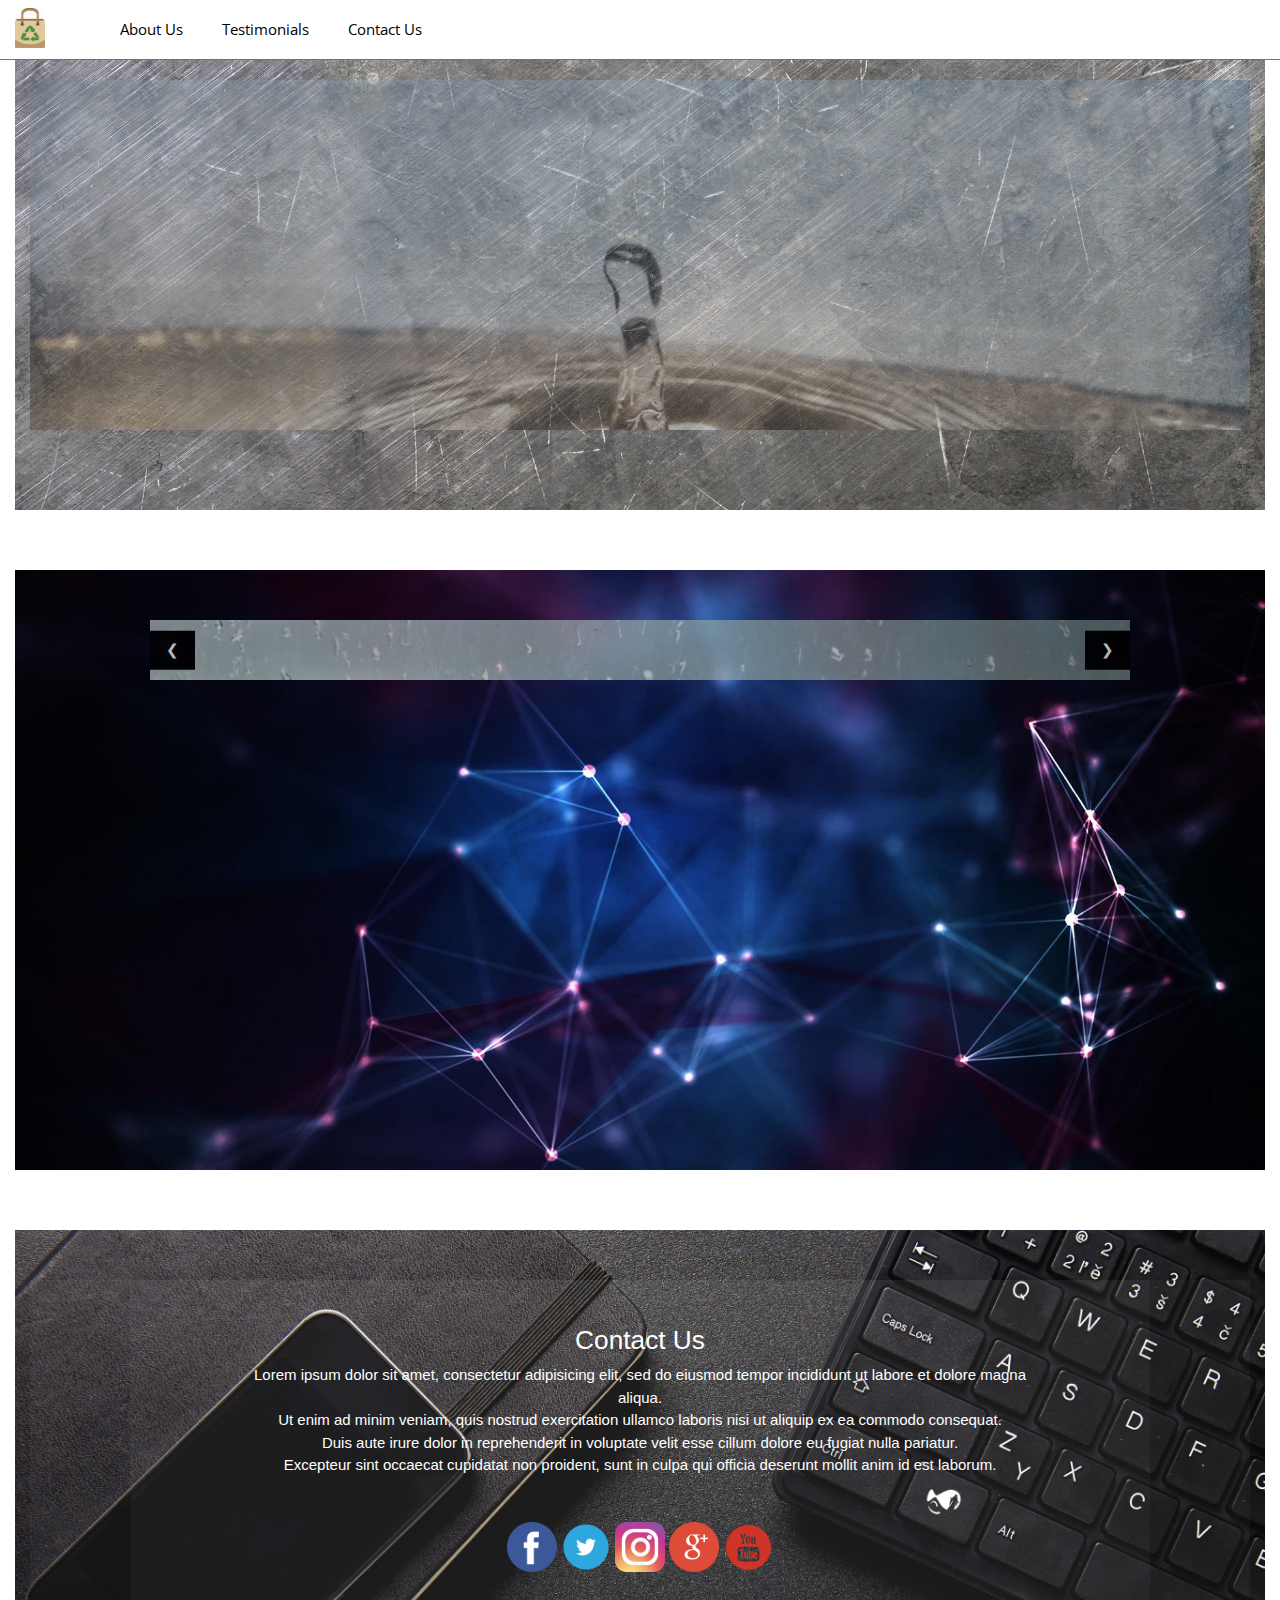
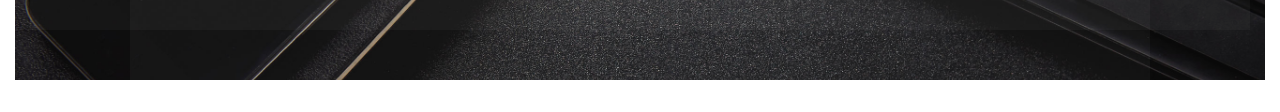
<file: about.html>
<!DOCTYPE html>
<html lang="en">
<head>
  <meta charset="UTF-8">
  <meta name="viewport" content="width=device-width, initial-scale=1.0">
  <meta http-equiv="X-UA-Compatible" content="ie=edge">
  <title>About</title>
  <link rel="stylesheet" href="https://www.w3schools.com/w3css/4/w3.css">
  <link rel="stylesheet" href="css/bootstrap.css">
  <link rel="stylesheet" href="css/about.css">
  <script src="js/scripts.js"></script>
  <link rel="shortcut icon" href="img/recycle.png" type="image/x-icon"/>
</head>
<body>
  <div class="container-fluid">

    <div class="navbar navbar-about">
			<div class="nav nav-about">
				<img class="logo-about" src="img/recycle.png">
				<ul class="navItems navItems-about">
					<li><a href="#about">About Us</a></li>
					<li><a href="#testimonial">Testimonials</a></li>
					<li><a href="#contact">Contact Us</a></li>
				</ul>
			</div>

    <div class="row row-about">
      <div class="col-md-12">
        <div id="about">

        </div>
      </div>
    </div>

    <div class="row row-testimonial">
      <div class="col-md-12">
          <div class="w3-content w3-display-container">
            <div class="slides">
              <h2>Testimonials</h2>
              <h4>Kev In</h4>
              <p> Kev000poo kevooooLorem ipsum dolor sit amet, consectetur adipisicing elit, sed do eiusmod tempor incididunt ut labore et dolore magna aliqua.
              Ut enim ad minim veniam, quis nostrud exercitation ullamco laboris nisi ut aliquip ex ea commodo consequat.
              Duis aute irure dolor in reprehenderit in voluptate velit esse cillum dolore eu fugiat nulla pariatur.
              Excepteur sint occaecat cupidatat non proident, sunt in culpa qui officia deserunt mollit anim id est laborum.</p>
              <img src="img/back2.jpeg" class="user-image">
            </div>
            <div class="slides">
              <h2>Testimonials</h2>
              <h4>Moha Med</h4>
              <p> Mohaaaaaa mohaaaa Lorem ipsum dolor sit amet, consectetur adipisicing elit, sed do eiusmod tempor incididunt
              ut labore et dolore magna aliqua.
              Ut enim ad minim veniam, quis nostrud exercitation ullamco laboris nisi ut aliquip ex ea commodo consequat.
              Duis aute irure dolor in reprehenderit in voluptate velit esse cillum dolore eu fugiat nulla pariatur.
              Excepteur sint occaecat cupidatat non proident, sunt in culpa qui officia deserunt mollit anim id est laborum.</p>
              <img src="img/back2.jpeg" class="user-image">
            </div>
            <div class="slides">
              <h2>Testimonials</h2>
              <h4>Ed Win</h4>
              <p>edededede ededede Lorem ipsum dolor sit amet, consectetur adipisicing elit, sed do eiusmod tempor incididunt
              ut labore et dolore magna aliqua.
              Ut enim ad minim veniam, quis nostrud exercitation ullamco laboris nisi ut aliquip ex ea commodo consequat.
              Duis aute irure dolor in reprehenderit in voluptate velit esse cillum dolore eu fugiat nulla pariatur.</p>
              <img src="img/back2.jpeg" class="user-image">
            </div>
            <div class="slides">
              <h2>Testimonials</h2>
              <h4>Ai Sha</h4>
              <p>Lorem ipsum dolor sit amet, consectetur adipisicing elit, sed do eiusmod tempor incididunt
              ut labore et dolore magna aliqua.
              Ut enim ad minim veniam, quis nostrud exercitation ullamco laboris nisi ut aliquip ex ea commodo consequat.
              Duis aute irure dolor in reprehenderit in voluptate velit esse cillum dolore eu fugiat nulla pariatur.</p>
              <img src="img/back2.jpeg" class="user-image">
            </div>

            <button class="w3-button w3-black w3-display-left" onclick="plusDivs(-1)">&#10094;</button>
            <button class="w3-button w3-black w3-display-right" onclick="plusDivs(1)">&#10095;</button>
          </div>
      </div>
    </div>

    <div class="row row-contact">
      <div class="col-md-12 contact-us">
        <div id="contact">
          <div id="social">
            <h3>Contact Us</h3>
            <p>Lorem ipsum dolor sit amet, consectetur adipisicing elit, sed do eiusmod tempor incididunt ut labore et dolore magna aliqua.<br>
              Ut enim ad minim veniam, quis nostrud exercitation ullamco laboris nisi ut aliquip ex ea commodo consequat.<br>
              Duis aute irure dolor in reprehenderit in voluptate velit esse cillum dolore eu fugiat nulla pariatur.<br>
              Excepteur sint occaecat cupidatat non proident, sunt in culpa qui officia deserunt mollit anim id est laborum.</p>
              <div class="social-logos">
                <div class="facebook">
                  <img src="img/facebook2.png" id="facebook">
                </div>
                <div class="twitter">
                  <img src="img/twitter2.png" id="twitter">
                </div>
                <div class="insta">
                  <img src="img/insta2.png" id="insta">
                </div>
                <div class="google">
                  <img src="img/google2.png" id="google">
                </div>
                <div class="youtube">
                  <img src="img/youtube2.png" id="youtube">
                </div>
              </div>
          </div>
        </div>
      </div>
    </div>

  </div>
</body>
</html>
</file>
<file: css/about.css>
@import url('https://fonts.googleapis.com/css?family=Amatic+SC:700|Skranji:400,700|Josefin+Sans:400,700|Open+Sans:300');

.container-fluid {
  padding: 0 0 0 0;
}
.navbar-about	{
	display: block;
	background-color: #fff;
	height: 60px;
  border-bottom: 1px solid #518d39;
}
.navItems-about li{
	list-style-type: none;
	display: inline-block;
	padding: 10px 0  0 20px;
  font-family: 'Open Sans', sans-serif;
}
.navItems-about a{
	color: #000;
	padding-left: 15px;
}
.logo-about	{
	height: 40px;
	width: 30px;
}
.row-about {
  height: 450px;
  background-image: url("../images/back3.jpeg");
  background-repeat: no-repeat;
  background-size: cover;
  margin: 4px 0 10px 0;
}
#about {
  height: 350px;
  margin: 20px auto;
  background-image: url("../images/water.jpg");
  background-repeat: no-repeat;
  background-size: cover;
  opacity: 0.4;
}
.row-testimonial {
  height: 600px;
  margin: 60px 0 10px 0;
  background-image: url("../images/clothes3.jpeg");
  background-size: cover;
  background-repeat: no-repeat;
}
.row-contact {
  height: 450px;
  margin: 60px 0 10px 0;
  padding: 0 0 0 0;
  background-image: url("../images/contact2.jpeg");
  background-size: cover;
  background-repeat: no-repeat;
}
#contact {
  height: 350px;
}
.social-logos {
  height: 200px;
  width: 300px;
}
.contact-us, #contact, #social {
  background-color: #ffffff09;
}
.slides {
  display:none;
  height: 450px;
  width: 100%;
  text-align: center;
  background-color: #ffffff00;
}
.w3-display-container {
  margin: 0 auto;
  margin-top: 50px;
  padding: 30px 30px 30px 30px;
  background-color: #F2F2F2;
  display: block;
  background-image: url("../images/misty.jpeg");
  background-repeat: no-repeat;
  background-size: cover;
  opacity: 0.7;
}
.user-image {
  height: 120px;
  width: 120px;
  border-radius: 100%;
  margin: auto;
}
.w3-section {
  max-width: 700px;
}
#social {
  padding: 45px 100px 20px 100px;
  margin: 50px 100px 0 100px;
  text-align: center;
  color: #FFFFFF;
}
.social-logos {
  display: inline-block;
  padding: 30px 0 0 0;
}
.facebook {
  height: 50px;
  width: 50px;
  margin: 0 0 0 0;
  display: inherit;
}
.social-logos img {
  height: 50px;
  width: 50px;
}
.facebook:hover {
  filter: grayscale(100%);
}
.twitter {
  height: 50px;
  width: 50px;
  margin: 0 0 0 0;
  display: inherit;
}
.twitter:hover {
  filter: grayscale(100%);
}
.insta {
  height: 50px;
  width: 50px;
  margin: 0 0 0 0;
  display: inherit;
}
.insta:hover {
  filter: grayscale(100%);
}
.google {
  height: 50px;
  width: 50px;
  margin: 0 0 0 0;
  display: inherit;
}
.google:hover {
  filter: grayscale(100%);
}
.youtube {
  height: 50px;
  width: 50px;
  margin: 0 0 0 0;
  display: inherit;
}
.youtube:hover {
  filter: grayscale(100%);
}
</file>
